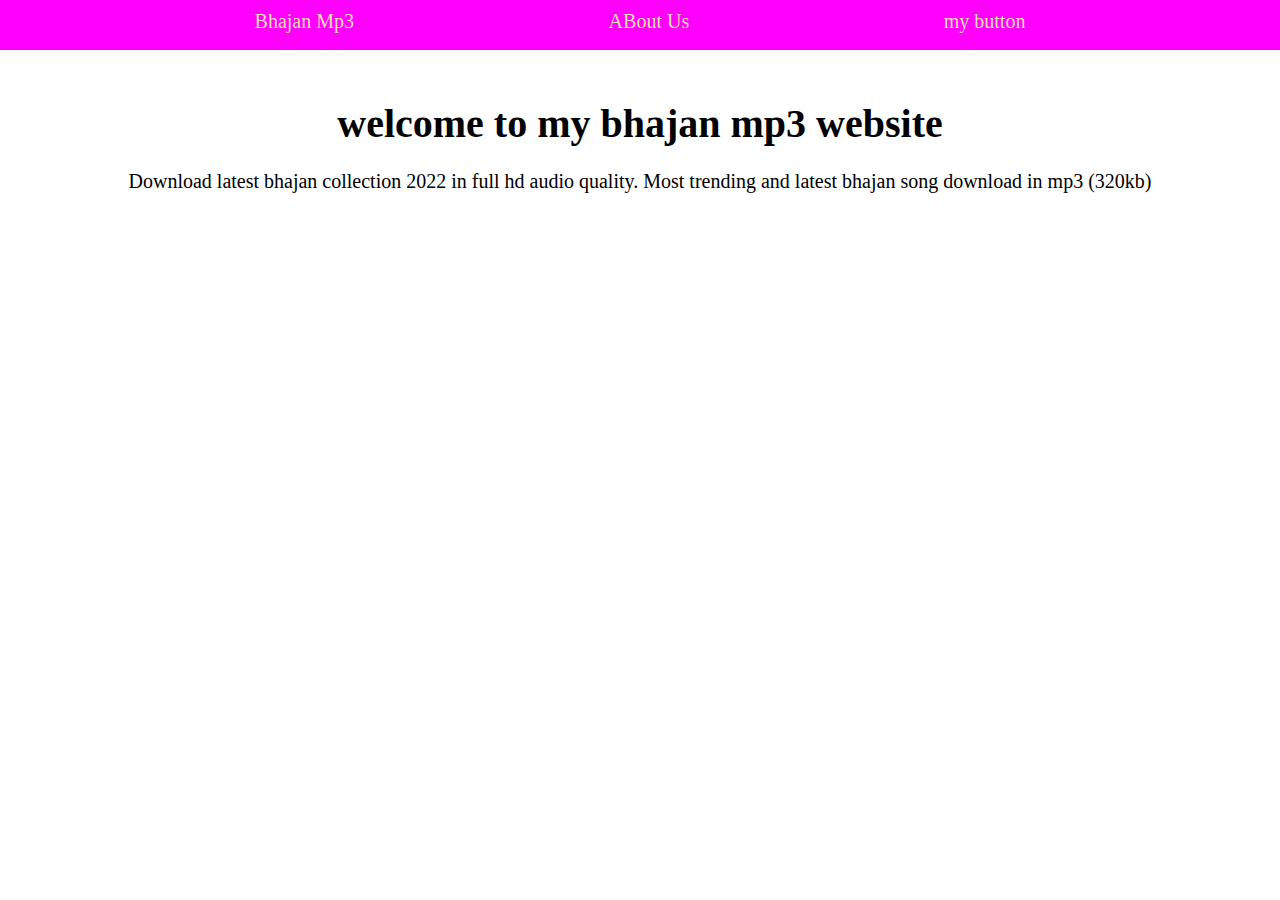
<file: index.html>
<!DOCTYPE html>
<html lang="en">
<head>
    <meta charset="UTF-8">
    <meta content="red" name="theme-color" />
    <meta http-equiv="X-UA-Compatible" content="IE=edge">
    <meta name="viewport" content="width=device-width, initial-scale=1.0">
    <title>bhajan mp3 download</title>
    <meta name="description" content="Download latest bhajan collection 2022 in full hd audio quality. Most trending and latest bhajan song download in mp3 (320kb)">
    <meta name="keywords" content="bhajan mp3 download, bhajan download, bhajan song download, mp3 bhajan download">
    <link rel="stylesheet" href="style.css">
    <link rel="icon" href="images/favicon-32x32.png" type="image/x-icon">
    <link rel="canonical" href="https://www.bhajan-mp3-download.us" />
</head>
<body>
    <nav>
        <li>
            <a href="/">Bhajan Mp3</a>
            <a href="/pages/about-us">ABout Us</a>
            <a href="/animated-button-generator">my button</a>
        </li>
    </nav>
    <main>
        <h1>welcome to my bhajan mp3 website</h1> <br>
        <p>Download latest bhajan collection 2022 in full hd audio quality. Most trending and latest bhajan song download in mp3 (320kb)</p>
    </main>
</body>
</html>
</file>
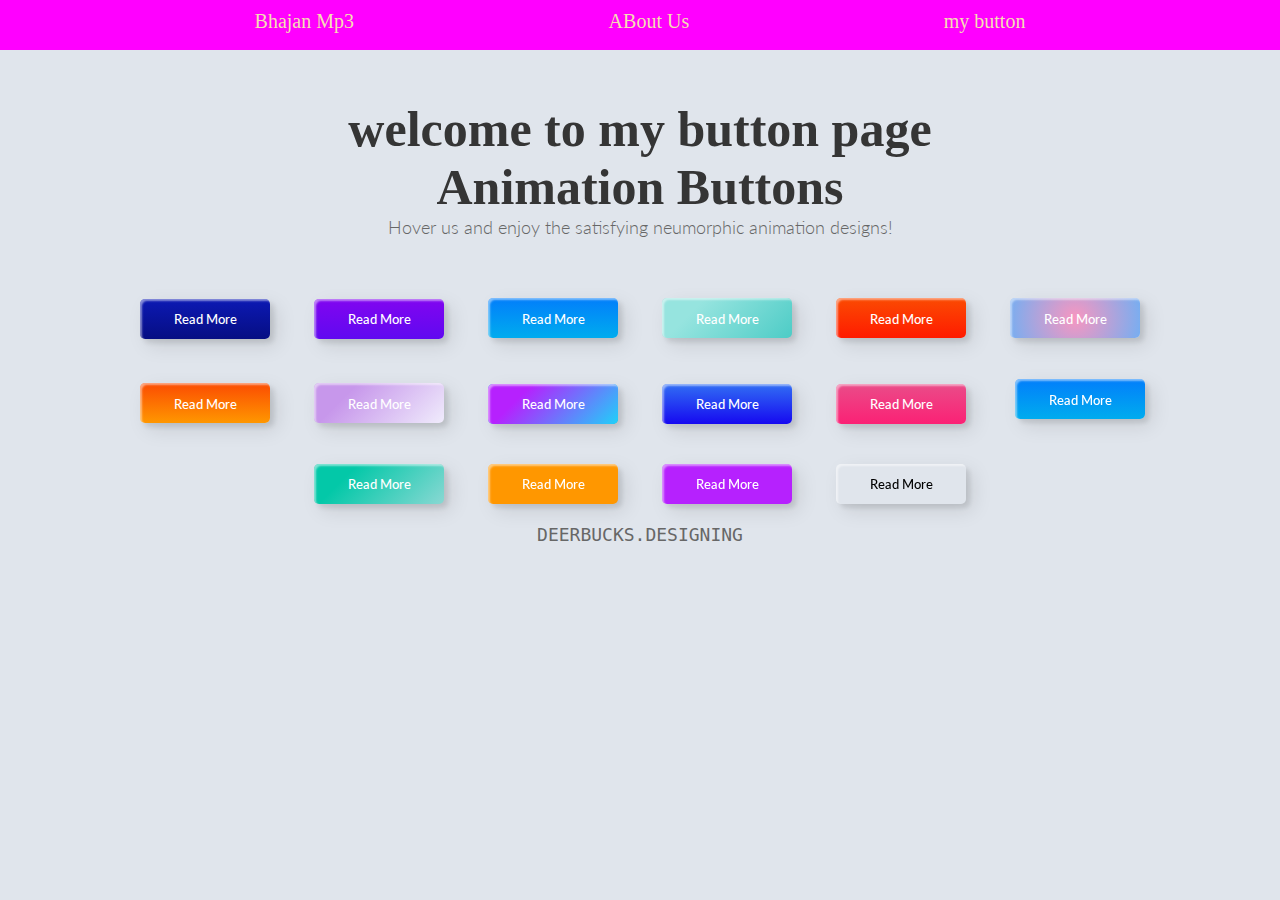
<file: animated-button-generator.html>
<!DOCTYPE html>
<html lang="en">
<head>
    <meta charset="UTF-8">
    <meta http-equiv="X-UA-Compatible" content="IE=edge">
    <meta name="viewport" content="width=device-width, initial-scale=1.0">
    <title>animated button generator</title>
    <link href="https://fonts.googleapis.com/css2?family=Lato&display=swap" rel="stylesheet">
    <link rel="stylesheet" href="animated-button-generator.css">
    <link rel="stylesheet" href="style.css">
</head>
<body>
  <nav>
    <li>
        <a href="index.html">Bhajan Mp3</a>
        <a href="pages/about-us.html">ABout Us</a>
        <a href="#">my button</a>
    </li>
</nav>
<main>
    <h1> welcome to my button page</h1>
</main>
<h1>Animation Buttons</h1>
<p>Hover us and enjoy the satisfying neumorphic animation designs!</p>
<div class="frame">
  <button class="custom-btn btn-1">Read More</button>
  <button class="custom-btn btn-2">Read More</button>
  <button class="custom-btn btn-3"><span>Read More</span></button>
  <button class="custom-btn btn-4"><span>Read More</span></button>
  <button class="custom-btn btn-5"><span>Read More</span></button>
  <button class="custom-btn btn-6"><span>Read More</span></button>
  <button class="custom-btn btn-7"><span>Read More</span></button>
  <button class="custom-btn btn-8"><span>Read More</span></button>
  <button class="custom-btn btn-9">Read More</button>
  <button class="custom-btn btn-10">Read More</button>
  <button class="custom-btn btn-11">Read More<div class="dot"></div></button>
  <button class="custom-btn btn-12"><span>Click!</span><span>Read More</span></button>
  <button class="custom-btn btn-13">Read More</button>
  <button class="custom-btn btn-14">Read More</button>
  <button class="custom-btn btn-15">Read More</button>
  <button class="custom-btn btn-16">Read More</button>
  <p style="font-family: Andale Mono, monospace;">
    DEERBUCKS.DESIGNING</p>
</div>
</body>
</html>
</file>
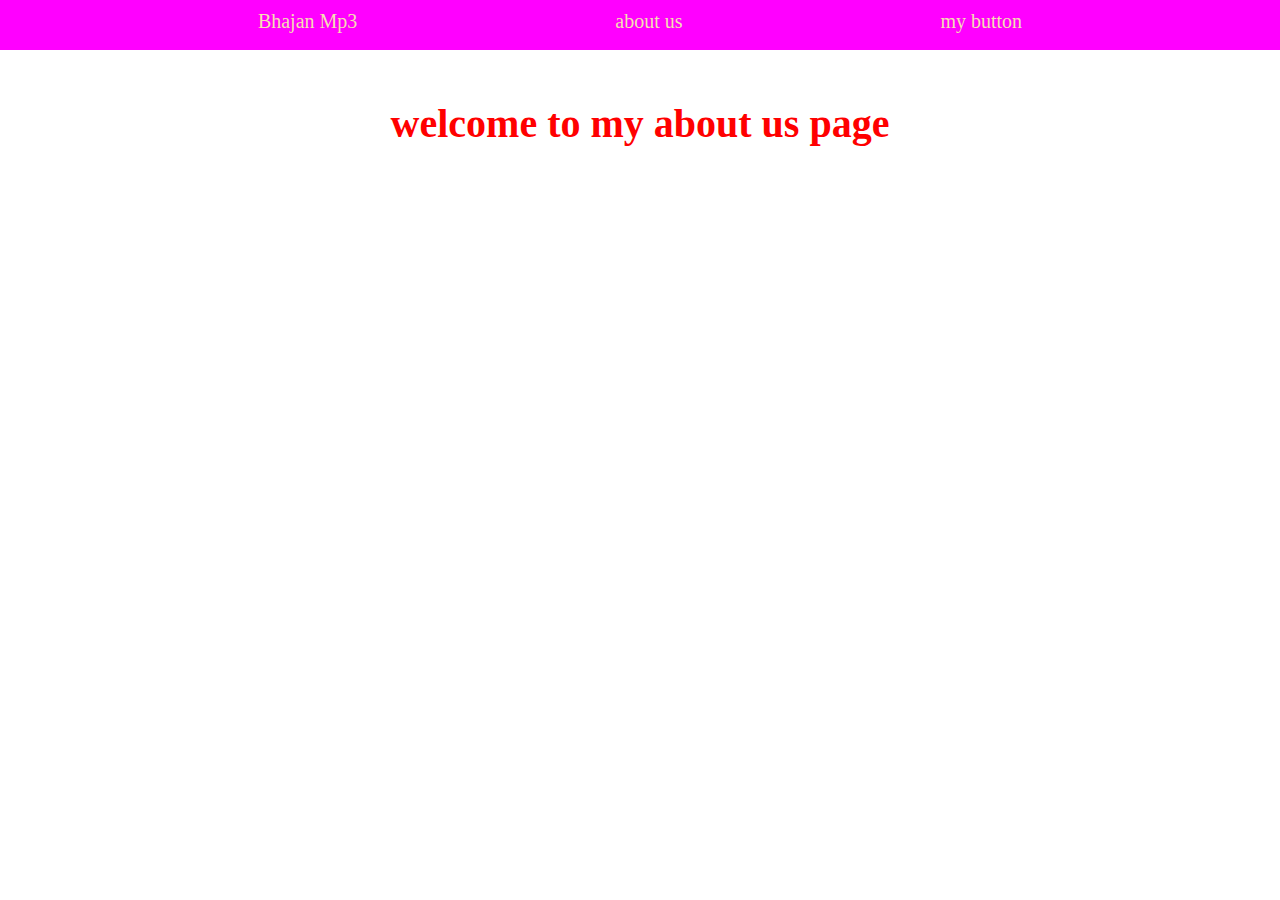
<file: pages/about-us.html>
<!DOCTYPE html>
<html lang="en">
<head>
    <meta charset="UTF-8">
    <meta http-equiv="X-UA-Compatible" content="IE=edge">
    <meta name="viewport" content="width=device-width, initial-scale=1.0">
    <title>about us</title>
    <link rel="stylesheet" href="../style.css">
    <link rel="stylesheet" href="about-us.css">
</head>
<body>
    <nav>
        <li>
            <a href="../index.html">Bhajan Mp3</a>
            <a href="#">about us</a>
            <a href="../animated-button-generator.html">my button</a>
        </li>
    </nav>
    <main>
        <h1>welcome to my about us page</h1>
    </main>
</body>
</html>
</file>
<file: style.css>
* {
    margin: 0;
    padding: 0;
    box-sizing: border-box;
}
nav {
    width: 100%;
    height: 50px;
    background-color: magenta;
}
nav li {
    display: flex;
    justify-content: space-evenly;
    padding-top: 10px;
}
li a {
    font-size: 20px;
    text-decoration: none;
    color: wheat;
}
main {
    text-align: center;
    padding-top: 50px;
    font-size: 20px;
}
</file>
<file: pages/about-us.css>
h1 {
    color: red;
}
</file>
<file: animated-button-generator.css>
body {
    background: #e0e5ec;
  }
  h1 {
    position: relative;
    text-align: center;
    color: #353535;
    font-size: 50px;
    font-family: "Cormorant Garamond", serif;
  }
  
  p {
    font-family: 'Lato', sans-serif;
    font-weight: 300;
    text-align: center;
    font-size: 18px;
    color: #676767;
  }
  .frame {
    width: 90%;
    margin: 40px auto;
    text-align: center;
  }
  button {
    margin: 20px;
  }
  .custom-btn {
    width: 130px;
    height: 40px;
    color: #fff;
    border-radius: 5px;
    padding: 10px 25px;
    font-family: 'Lato', sans-serif;
    font-weight: 500;
    background: transparent;
    cursor: pointer;
    transition: all 0.3s ease;
    position: relative;
    display: inline-block;
     box-shadow:inset 2px 2px 2px 0px rgba(255,255,255,.5),
     7px 7px 20px 0px rgba(0,0,0,.1),
     4px 4px 5px 0px rgba(0,0,0,.1);
    outline: none;
  }
  
  /* 1 */
  .btn-1 {
    background: rgb(6,14,131);
    background: linear-gradient(0deg, rgba(6,14,131,1) 0%, rgba(12,25,180,1) 100%);
    border: none;
  }
  .btn-1:hover {
     background: rgb(0,3,255);
  background: linear-gradient(0deg, rgba(0,3,255,1) 0%, rgba(2,126,251,1) 100%);
  }
  
  /* 2 */
  .btn-2 {
    background: rgb(96,9,240);
    background: linear-gradient(0deg, rgba(96,9,240,1) 0%, rgba(129,5,240,1) 100%);
    border: none;
    
  }
  .btn-2:before {
    height: 0%;
    width: 2px;
  }
  .btn-2:hover {
    box-shadow:  4px 4px 6px 0 rgba(255,255,255,.5),
                -4px -4px 6px 0 rgba(116, 125, 136, .5), 
      inset -4px -4px 6px 0 rgba(255,255,255,.2),
      inset 4px 4px 6px 0 rgba(0, 0, 0, .4);
  }
  
  
  /* 3 */
  .btn-3 {
    background: rgb(0,172,238);
  background: linear-gradient(0deg, rgba(0,172,238,1) 0%, rgba(2,126,251,1) 100%);
    width: 130px;
    height: 40px;
    line-height: 42px;
    padding: 0;
    border: none;
    
  }
  .btn-3 span {
    position: relative;
    display: block;
    width: 100%;
    height: 100%;
  }
  .btn-3:before,
  .btn-3:after {
    position: absolute;
    content: "";
    right: 0;
    top: 0;
     background: rgba(2,126,251,1);
    transition: all 0.3s ease;
  }
  .btn-3:before {
    height: 0%;
    width: 2px;
  }
  .btn-3:after {
    width: 0%;
    height: 2px;
  }
  .btn-3:hover{
     background: transparent;
    box-shadow: none;
  }
  .btn-3:hover:before {
    height: 100%;
  }
  .btn-3:hover:after {
    width: 100%;
  }
  .btn-3 span:hover{
     color: rgba(2,126,251,1);
  }
  .btn-3 span:before,
  .btn-3 span:after {
    position: absolute;
    content: "";
    left: 0;
    bottom: 0;
     background: rgba(2,126,251,1);
    transition: all 0.3s ease;
  }
  .btn-3 span:before {
    width: 2px;
    height: 0%;
  }
  .btn-3 span:after {
    width: 0%;
    height: 2px;
  }
  .btn-3 span:hover:before {
    height: 100%;
  }
  .btn-3 span:hover:after {
    width: 100%;
  }
  
  /* 4 */
  .btn-4 {
    background-color: #4dccc6;
  background-image: linear-gradient(315deg, #4dccc6 0%, #96e4df 74%);
    line-height: 42px;
    padding: 0;
    border: none;
  }
  .btn-4:hover{
    background-color: #89d8d3;
  background-image: linear-gradient(315deg, #89d8d3 0%, #03c8a8 74%);
  }
  .btn-4 span {
    position: relative;
    display: block;
    width: 100%;
    height: 100%;
  }
  .btn-4:before,
  .btn-4:after {
    position: absolute;
    content: "";
    right: 0;
    top: 0;
     box-shadow:  4px 4px 6px 0 rgba(255,255,255,.9),
                -4px -4px 6px 0 rgba(116, 125, 136, .2), 
      inset -4px -4px 6px 0 rgba(255,255,255,.9),
      inset 4px 4px 6px 0 rgba(116, 125, 136, .3);
    transition: all 0.3s ease;
  }
  .btn-4:before {
    height: 0%;
    width: .1px;
  }
  .btn-4:after {
    width: 0%;
    height: .1px;
  }
  .btn-4:hover:before {
    height: 100%;
  }
  .btn-4:hover:after {
    width: 100%;
  }
  .btn-4 span:before,
  .btn-4 span:after {
    position: absolute;
    content: "";
    left: 0;
    bottom: 0;
    box-shadow:  4px 4px 6px 0 rgba(255,255,255,.9),
                -4px -4px 6px 0 rgba(116, 125, 136, .2), 
      inset -4px -4px 6px 0 rgba(255,255,255,.9),
      inset 4px 4px 6px 0 rgba(116, 125, 136, .3);
    transition: all 0.3s ease;
  }
  .btn-4 span:before {
    width: .1px;
    height: 0%;
  }
  .btn-4 span:after {
    width: 0%;
    height: .1px;
  }
  .btn-4 span:hover:before {
    height: 100%;
  }
  .btn-4 span:hover:after {
    width: 100%;
  }
  
  /* 5 */
  .btn-5 {
    width: 130px;
    height: 40px;
    line-height: 42px;
    padding: 0;
    border: none;
    background: rgb(255,27,0);
  background: linear-gradient(0deg, rgba(255,27,0,1) 0%, rgba(251,75,2,1) 100%);
  }
  .btn-5:hover {
    color: #f0094a;
    background: transparent;
     box-shadow:none;
  }
  .btn-5:before,
  .btn-5:after{
    content:'';
    position:absolute;
    top:0;
    right:0;
    height:2px;
    width:0;
    background: #f0094a;
    box-shadow:
     -1px -1px 5px 0px #fff,
     7px 7px 20px 0px #0003,
     4px 4px 5px 0px #0002;
    transition:400ms ease all;
  }
  .btn-5:after{
    right:inherit;
    top:inherit;
    left:0;
    bottom:0;
  }
  .btn-5:hover:before,
  .btn-5:hover:after{
    width:100%;
    transition:800ms ease all;
  }
  
  
  /* 6 */
  .btn-6 {
    background: rgb(247,150,192);
  background: radial-gradient(circle, rgba(247,150,192,1) 0%, rgba(118,174,241,1) 100%);
    line-height: 42px;
    padding: 0;
    border: none;
  }
  .btn-6 span {
    position: relative;
    display: block;
    width: 100%;
    height: 100%;
  }
  .btn-6:before,
  .btn-6:after {
    position: absolute;
    content: "";
    height: 0%;
    width: 1px;
   box-shadow:
     -1px -1px 20px 0px rgba(255,255,255,1),
     -4px -4px 5px 0px rgba(255,255,255,1),
     7px 7px 20px 0px rgba(0,0,0,.4),
     4px 4px 5px 0px rgba(0,0,0,.3);
  }
  .btn-6:before {
    right: 0;
    top: 0;
    transition: all 500ms ease;
  }
  .btn-6:after {
    left: 0;
    bottom: 0;
    transition: all 500ms ease;
  }
  .btn-6:hover{
    background: transparent;
    color: #76aef1;
    box-shadow: none;
  }
  .btn-6:hover:before {
    transition: all 500ms ease;
    height: 100%;
  }
  .btn-6:hover:after {
    transition: all 500ms ease;
    height: 100%;
  }
  .btn-6 span:before,
  .btn-6 span:after {
    position: absolute;
    content: "";
    box-shadow:
     -1px -1px 20px 0px rgba(255,255,255,1),
     -4px -4px 5px 0px rgba(255,255,255,1),
     7px 7px 20px 0px rgba(0,0,0,.4),
     4px 4px 5px 0px rgba(0,0,0,.3);
  }
  .btn-6 span:before {
    left: 0;
    top: 0;
    width: 0%;
    height: .5px;
    transition: all 500ms ease;
  }
  .btn-6 span:after {
    right: 0;
    bottom: 0;
    width: 0%;
    height: .5px;
    transition: all 500ms ease;
  }
  .btn-6 span:hover:before {
    width: 100%;
  }
  .btn-6 span:hover:after {
    width: 100%;
  }
  
  /* 7 */
  .btn-7 {
  background: linear-gradient(0deg, rgba(255,151,0,1) 0%, rgba(251,75,2,1) 100%);
    line-height: 42px;
    padding: 0;
    border: none;
  }
  .btn-7 span {
    position: relative;
    display: block;
    width: 100%;
    height: 100%;
  }
  .btn-7:before,
  .btn-7:after {
    position: absolute;
    content: "";
    right: 0;
    bottom: 0;
    background: rgba(251,75,2,1);
    box-shadow:
     -7px -7px 20px 0px rgba(255,255,255,.9),
     -4px -4px 5px 0px rgba(255,255,255,.9),
     7px 7px 20px 0px rgba(0,0,0,.2),
     4px 4px 5px 0px rgba(0,0,0,.3);
    transition: all 0.3s ease;
  }
  .btn-7:before{
     height: 0%;
     width: 2px;
  }
  .btn-7:after {
    width: 0%;
    height: 2px;
  }
  .btn-7:hover{
    color: rgba(251,75,2,1);
    background: transparent;
  }
  .btn-7:hover:before {
    height: 100%;
  }
  .btn-7:hover:after {
    width: 100%;
  }
  .btn-7 span:before,
  .btn-7 span:after {
    position: absolute;
    content: "";
    left: 0;
    top: 0;
    background: rgba(251,75,2,1);
    box-shadow:
     -7px -7px 20px 0px rgba(255,255,255,.9),
     -4px -4px 5px 0px rgba(255,255,255,.9),
     7px 7px 20px 0px rgba(0,0,0,.2),
     4px 4px 5px 0px rgba(0,0,0,.3);
    transition: all 0.3s ease;
  }
  .btn-7 span:before {
    width: 2px;
    height: 0%;
  }
  .btn-7 span:after {
    height: 2px;
    width: 0%;
  }
  .btn-7 span:hover:before {
    height: 100%;
  }
  .btn-7 span:hover:after {
    width: 100%;
  }
  
  /* 8 */
  .btn-8 {
    background-color: #f0ecfc;
  background-image: linear-gradient(315deg, #f0ecfc 0%, #c797eb 74%);
    line-height: 42px;
    padding: 0;
    border: none;
  }
  .btn-8 span {
    position: relative;
    display: block;
    width: 100%;
    height: 100%;
  }
  .btn-8:before,
  .btn-8:after {
    position: absolute;
    content: "";
    right: 0;
    bottom: 0;
    background: #c797eb;
    /*box-shadow:  4px 4px 6px 0 rgba(255,255,255,.5),
                -4px -4px 6px 0 rgba(116, 125, 136, .2), 
      inset -4px -4px 6px 0 rgba(255,255,255,.5),
      inset 4px 4px 6px 0 rgba(116, 125, 136, .3);*/
    transition: all 0.3s ease;
  }
  .btn-8:before{
     height: 0%;
     width: 2px;
  }
  .btn-8:after {
    width: 0%;
    height: 2px;
  }
  .btn-8:hover:before {
    height: 100%;
  }
  .btn-8:hover:after {
    width: 100%;
  }
  .btn-8:hover{
    background: transparent;
  }
  .btn-8 span:hover{
    color: #c797eb;
  }
  .btn-8 span:before,
  .btn-8 span:after {
    position: absolute;
    content: "";
    left: 0;
    top: 0;
    background: #c797eb;
    /*box-shadow:  4px 4px 6px 0 rgba(255,255,255,.5),
                -4px -4px 6px 0 rgba(116, 125, 136, .2), 
      inset -4px -4px 6px 0 rgba(255,255,255,.5),
      inset 4px 4px 6px 0 rgba(116, 125, 136, .3);*/
    transition: all 0.3s ease;
  }
  .btn-8 span:before {
    width: 2px;
    height: 0%;
  }
  .btn-8 span:after {
    height: 2px;
    width: 0%;
  }
  .btn-8 span:hover:before {
    height: 100%;
  }
  .btn-8 span:hover:after {
    width: 100%;
  }
    
  
  /* 9 */
  .btn-9 {
    border: none;
    transition: all 0.3s ease;
    overflow: hidden;
  }
  .btn-9:after {
    position: absolute;
    content: " ";
    z-index: -1;
    top: 0;
    left: 0;
    width: 100%;
    height: 100%;
     background-color: #1fd1f9;
  background-image: linear-gradient(315deg, #1fd1f9 0%, #b621fe 74%);
    transition: all 0.3s ease;
  }
  .btn-9:hover {
    background: transparent;
    box-shadow:  4px 4px 6px 0 rgba(255,255,255,.5),
                -4px -4px 6px 0 rgba(116, 125, 136, .2), 
      inset -4px -4px 6px 0 rgba(255,255,255,.5),
      inset 4px 4px 6px 0 rgba(116, 125, 136, .3);
    color: #fff;
  }
  .btn-9:hover:after {
    -webkit-transform: scale(2) rotate(180deg);
    transform: scale(2) rotate(180deg);
    box-shadow:  4px 4px 6px 0 rgba(255,255,255,.5),
                -4px -4px 6px 0 rgba(116, 125, 136, .2), 
      inset -4px -4px 6px 0 rgba(255,255,255,.5),
      inset 4px 4px 6px 0 rgba(116, 125, 136, .3);
  }
  
  /* 10 */
  .btn-10 {
    background: rgb(22,9,240);
  background: linear-gradient(0deg, rgba(22,9,240,1) 0%, rgba(49,110,244,1) 100%);
    color: #fff;
    border: none;
    transition: all 0.3s ease;
    overflow: hidden;
  }
  .btn-10:after {
    position: absolute;
    content: " ";
    top: 0;
    left: 0;
    z-index: -1;
    width: 100%;
    height: 100%;
    transition: all 0.3s ease;
    -webkit-transform: scale(.1);
    transform: scale(.1);
  }
  .btn-10:hover {
    color: #fff;
    border: none;
    background: transparent;
  }
  .btn-10:hover:after {
    background: rgb(0,3,255);
  background: linear-gradient(0deg, rgba(2,126,251,1) 0%,  rgba(0,3,255,1)100%);
    -webkit-transform: scale(1);
    transform: scale(1);
  }
  
  /* 11 */
  .btn-11 {
    border: none;
    background: rgb(251,33,117);
      background: linear-gradient(0deg, rgba(251,33,117,1) 0%, rgba(234,76,137,1) 100%);
      color: #fff;
      overflow: hidden;
  }
  .btn-11:hover {
      text-decoration: none;
      color: #fff;
  }
  .btn-11:before {
      position: absolute;
      content: '';
      display: inline-block;
      top: -180px;
      left: 0;
      width: 30px;
      height: 100%;
      background-color: #fff;
      animation: shiny-btn1 3s ease-in-out infinite;
  }
  .btn-11:hover{
    opacity: .7;
  }
  .btn-11:active{
    box-shadow:  4px 4px 6px 0 rgba(255,255,255,.3),
                -4px -4px 6px 0 rgba(116, 125, 136, .2), 
      inset -4px -4px 6px 0 rgba(255,255,255,.2),
      inset 4px 4px 6px 0 rgba(0, 0, 0, .2);
  }
  
  
  @keyframes shiny-btn1 {
      0% { -webkit-transform: scale(0) rotate(45deg); opacity: 0; }
      80% { -webkit-transform: scale(0) rotate(45deg); opacity: 0.5; }
      81% { -webkit-transform: scale(4) rotate(45deg); opacity: 1; }
      100% { -webkit-transform: scale(50) rotate(45deg); opacity: 0; }
  }
  
  
  /* 12 */
  .btn-12{
    position: relative;
    right: 20px;
    bottom: 20px;
    border:none;
    box-shadow: none;
    width: 130px;
    height: 40px;
    line-height: 42px;
    -webkit-perspective: 230px;
    perspective: 230px;
  }
  .btn-12 span {
    background: rgb(0,172,238);
  background: linear-gradient(0deg, rgba(0,172,238,1) 0%, rgba(2,126,251,1) 100%);
    display: block;
    position: absolute;
    width: 130px;
    height: 40px;
    box-shadow:inset 2px 2px 2px 0px rgba(255,255,255,.5),
     7px 7px 20px 0px rgba(0,0,0,.1),
     4px 4px 5px 0px rgba(0,0,0,.1);
    border-radius: 5px;
    margin:0;
    text-align: center;
    -webkit-box-sizing: border-box;
    -moz-box-sizing: border-box;
    box-sizing: border-box;
    -webkit-transition: all .3s;
    transition: all .3s;
  }
  .btn-12 span:nth-child(1) {
    box-shadow:
     -7px -7px 20px 0px #fff9,
     -4px -4px 5px 0px #fff9,
     7px 7px 20px 0px #0002,
     4px 4px 5px 0px #0001;
    -webkit-transform: rotateX(90deg);
    -moz-transform: rotateX(90deg);
    transform: rotateX(90deg);
    -webkit-transform-origin: 50% 50% -20px;
    -moz-transform-origin: 50% 50% -20px;
    transform-origin: 50% 50% -20px;
  }
  .btn-12 span:nth-child(2) {
    -webkit-transform: rotateX(0deg);
    -moz-transform: rotateX(0deg);
    transform: rotateX(0deg);
    -webkit-transform-origin: 50% 50% -20px;
    -moz-transform-origin: 50% 50% -20px;
    transform-origin: 50% 50% -20px;
  }
  .btn-12:hover span:nth-child(1) {
    box-shadow:inset 2px 2px 2px 0px rgba(255,255,255,.5),
     7px 7px 20px 0px rgba(0,0,0,.1),
     4px 4px 5px 0px rgba(0,0,0,.1);
    -webkit-transform: rotateX(0deg);
    -moz-transform: rotateX(0deg);
    transform: rotateX(0deg);
  }
  .btn-12:hover span:nth-child(2) {
    box-shadow:inset 2px 2px 2px 0px rgba(255,255,255,.5),
     7px 7px 20px 0px rgba(0,0,0,.1),
     4px 4px 5px 0px rgba(0,0,0,.1);
   color: transparent;
    -webkit-transform: rotateX(-90deg);
    -moz-transform: rotateX(-90deg);
    transform: rotateX(-90deg);
  }
  
  
  /* 13 */
  .btn-13 {
    background-color: #89d8d3;
  background-image: linear-gradient(315deg, #89d8d3 0%, #03c8a8 74%);
    border: none;
    z-index: 1;
  }
  .btn-13:after {
    position: absolute;
    content: "";
    width: 100%;
    height: 0;
    bottom: 0;
    left: 0;
    z-index: -1;
    border-radius: 5px;
     background-color: #4dccc6;
  background-image: linear-gradient(315deg, #4dccc6 0%, #96e4df 74%);
    box-shadow:
     -7px -7px 20px 0px #fff9,
     -4px -4px 5px 0px #fff9,
     7px 7px 20px 0px #0002,
     4px 4px 5px 0px #0001;
    transition: all 0.3s ease;
  }
  .btn-13:hover {
    color: #fff;
  }
  .btn-13:hover:after {
    top: 0;
    height: 100%;
  }
  .btn-13:active {
    top: 2px;
  }
  
  
  /* 14 */
  .btn-14 {
    background: rgb(255,151,0);
    border: none;
    z-index: 1;
  }
  .btn-14:after {
    position: absolute;
    content: "";
    width: 100%;
    height: 0;
    top: 0;
    left: 0;
    z-index: -1;
    border-radius: 5px;
    background-color: #eaf818;
    background-image: linear-gradient(315deg, #eaf818 0%, #f6fc9c 74%);
    box-shadow:inset 2px 2px 2px 0px rgba(255,255,255,.5),
     7px 7px 20px 0px rgba(0,0,0,.1),
     4px 4px 5px 0px rgba(0,0,0,.1);
    transition: all 0.3s ease;
  }
  .btn-14:hover {
    color: #000;
  }
  .btn-14:hover:after {
    top: auto;
    bottom: 0;
    height: 100%;
  }
  .btn-14:active {
    top: 2px;
  }
  
  /* 15 */
  .btn-15 {
    background: #b621fe;
    border: none;
    z-index: 1;
  }
  .btn-15:after {
    position: absolute;
    content: "";
    width: 0;
    height: 100%;
    top: 0;
    right: 0;
    z-index: -1;
    background-color: #663dff;
    border-radius: 5px;
     box-shadow:inset 2px 2px 2px 0px rgba(255,255,255,.5),
     7px 7px 20px 0px rgba(0,0,0,.1),
     4px 4px 5px 0px rgba(0,0,0,.1);
    transition: all 0.3s ease;
  }
  .btn-15:hover {
    color: #fff;
  }
  .btn-15:hover:after {
    left: 0;
    width: 100%;
  }
  .btn-15:active {
    top: 2px;
  }
  
  
  /* 16 */
  .btn-16 {
    border: none;
    color: #000;
  }
  .btn-16:after {
    position: absolute;
    content: "";
    width: 0;
    height: 100%;
    top: 0;
    left: 0;
    direction: rtl;
    z-index: -1;
    box-shadow:
     -7px -7px 20px 0px #fff9,
     -4px -4px 5px 0px #fff9,
     7px 7px 20px 0px #0002,
     4px 4px 5px 0px #0001;
    transition: all 0.3s ease;
  }
  .btn-16:hover {
    color: #000;
  }
  .btn-16:hover:after {
    left: auto;
    right: 0;
    width: 100%;
  }
  .btn-16:active {
    top: 2px;
  }
</file>
